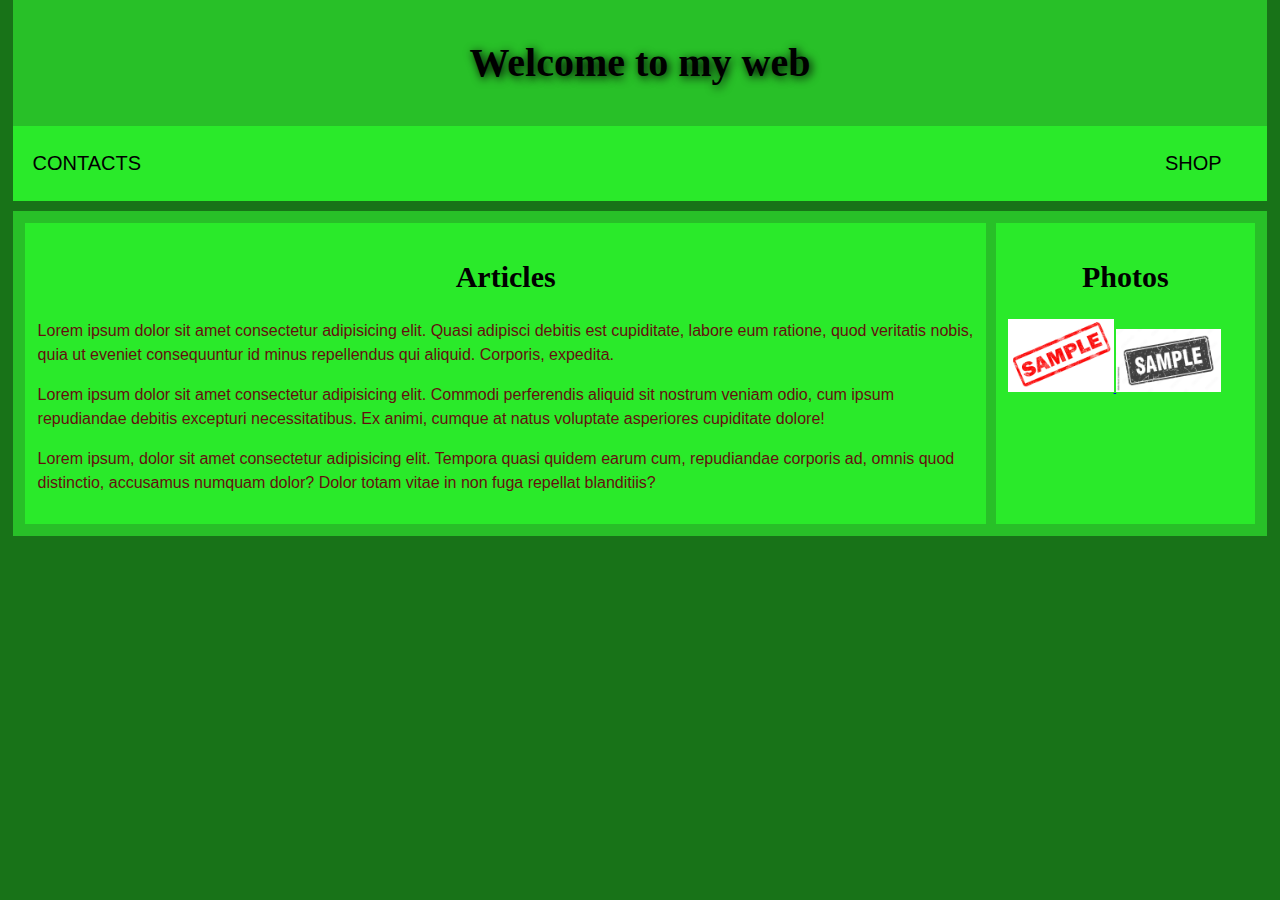
<file: index.html>
<!doctype html>
<html lang="en-US">
  <head>
    <meta charset="utf-8" />
    <meta name="viewport" content="width=device-width" />

    <title>Front page</title>
    <link rel="shortcut icon" href="photo1.jpg" type="image/x-icon" />

    <link rel="stylesheet" href="style1.css" />
  </head>

  <body class="page1">
  

    <header>
      <h1>Welcome to my web</h1>
    </header>
    
    <nav>
      <ul>
        <li><a href="contacts.html">Contacts</a></li>
        <li></li>
        <li></li>
        <li></li>
        <li></li>
        <li></li>
        <li></li>
        <li></li>
        <li></li>
        <li><a href="shop.html">Shop</a></li>
      </ul>

    
    </nav>

   
    <main>
    
      <article>
        <h2>Articles</h2>

        <p>
          Lorem ipsum dolor sit amet consectetur adipisicing elit. Quasi adipisci debitis est cupiditate, labore eum ratione, quod veritatis nobis, quia ut eveniet consequuntur id minus repellendus qui aliquid. Corporis, expedita.
        </p>
            <p>
                Lorem ipsum dolor sit amet consectetur adipisicing elit. Commodi perferendis aliquid sit nostrum veniam odio, cum ipsum repudiandae debitis excepturi necessitatibus. Ex animi, cumque at natus voluptate asperiores cupiditate dolore!
            </p>
        <p>Lorem ipsum, dolor sit amet consectetur adipisicing elit. Tempora quasi quidem earum cum, repudiandae corporis ad, omnis quod distinctio, accusamus numquam dolor? Dolor totam vitae in non fuga repellat blanditiis?</p>
    
      </article>

      
      <aside>
        <h2>Photos</h2>
        
        <div class="row">
            <div class=".column img">
                <a href="photo1.jpg">
                    <img src="photo1.jpg" alt="sample1">
                </a>
                <a href="photo2.jpg">
                    <img src="photo2.jpg" alt="sample1">
                </a>
                

            </div>
            

        </div>
      </aside>
    </main>

    

  </body>
</html>
</file>
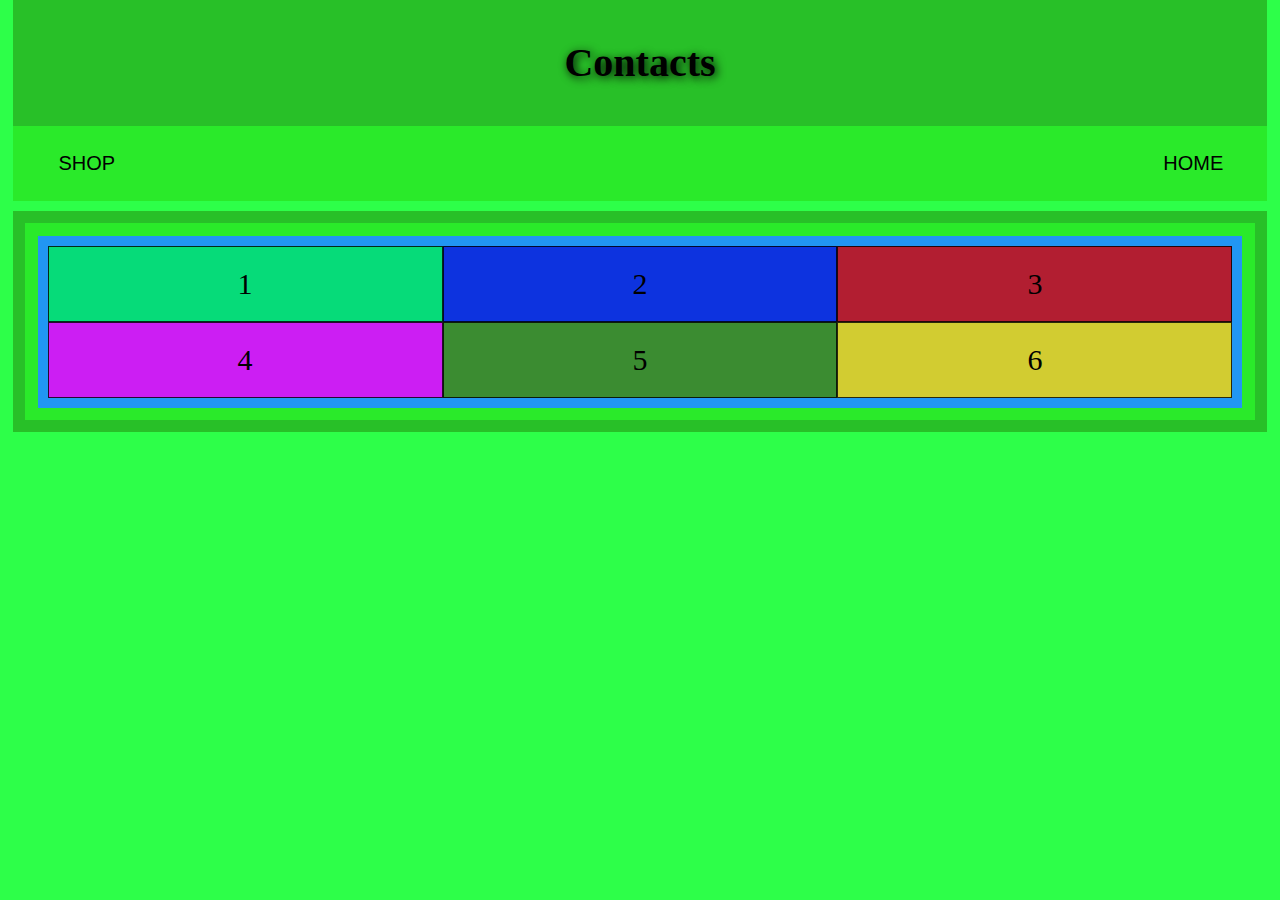
<file: contacts.html>
<!doctype html>
<html lang="en-US">
  <head>
    <meta charset="utf-8" />
    <meta name="viewport" content="width=device-width" />

    <title>Contacts</title>
    <link rel="shortcut icon" href="photo1.jpg" type="image/x-icon" />
   
    <link rel="stylesheet" href="style1.css" />
  </head>

  <body class="page3">
  

    <header>
      <h1>Contacts</h1>
    </header>
    
    <nav>
      <ul>
        <li><a href="shop.html">Shop</a></li>
        <li></li>
        <li></li>
        <li></li>
        <li></li>
        <li></li>
        <li></li>
        <li></li>
        <li></li>
        <li><a href="index.html">Home</a></li>
      </ul>

    
    </nav>

   
    <main>
    
      <article>
        <div class="grid-container">
            
            <div class="grid-item1">1</div>
            <div class="grid-item2">2</div>
            <div class="grid-item3">3</div>  
            <div class="grid-item4">4</div>
            <div class="grid-item5">5</div>
            <div class="grid-item6">6</div>  
          </div>    
      </article>

      
      
    </main>

    

  </body>
</html>
</file>
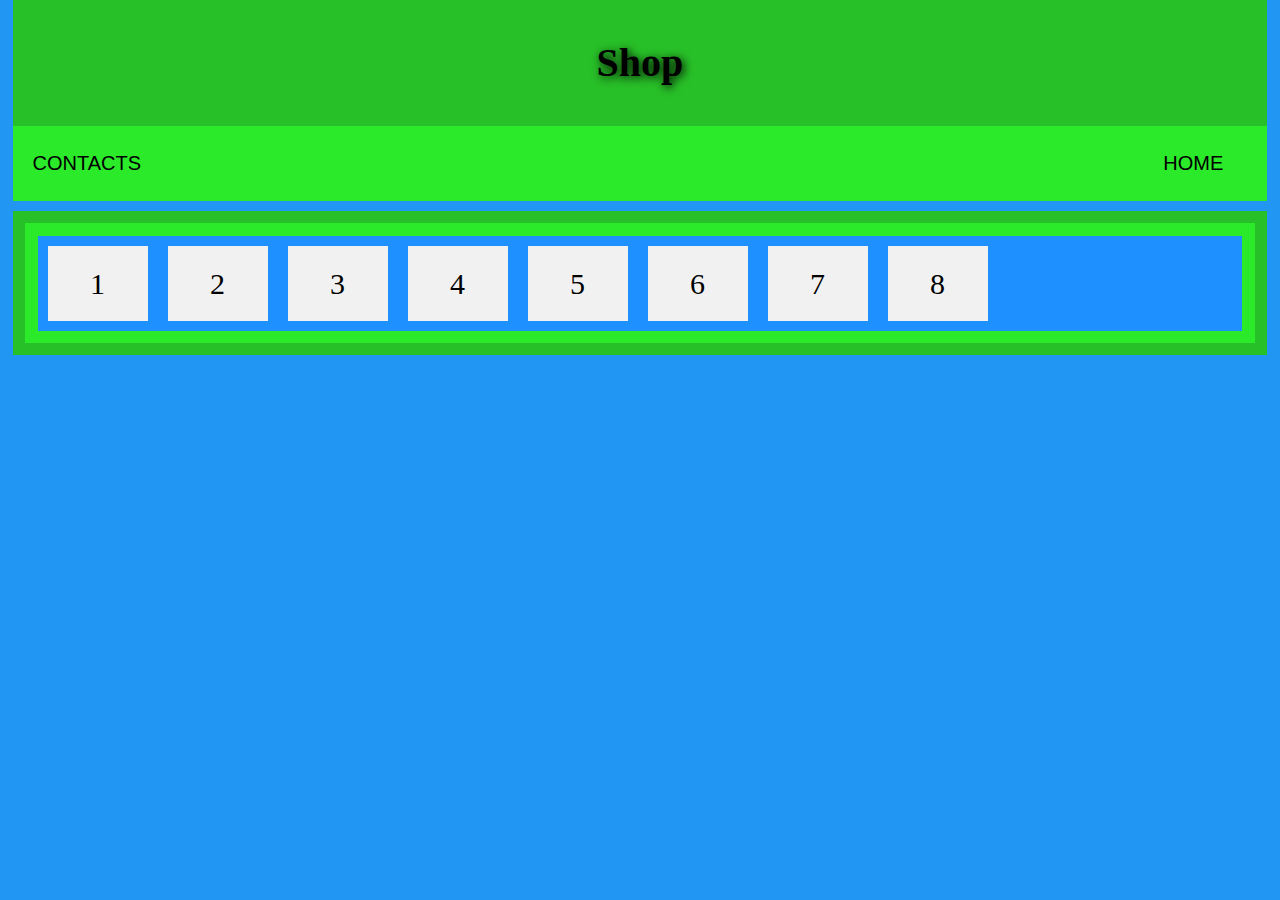
<file: shop.html>
<!doctype html>
<html lang="en-US">
  <head>
    <meta charset="utf-8" />
    <meta name="viewport" content="width=device-width" />

    <title>Shop</title>
    <link rel="shortcut icon" href="photo1.jpg" type="image/x-icon" />
    
    <link rel="stylesheet" href="style1.css" />
  </head>

  <body class="page2">
  

    <header>
      <h1>Shop</h1>
    </header>
    
    <nav>
      <ul>
        <li><a href="contacts.html">Contacts</a></li>
        <li></li>
        <li></li>
        <li></li>
        <li></li>
        <li></li>
        <li></li>
        <li></li>
        <li></li>
        <li><a href="index.html">Home</a></li>
      </ul>

    
    </nav>

   
    <main>
    
      <article>
        <div class="flex-container">
            <div>1</div>
            <div>2</div>
            <div>3</div>  
            <div>4</div>
            <div>5</div>
            <div>6</div>  
            <div>7</div>
            <div>8</div>
          </div>
      </article>

      
      
    </main>

    

  </body>
</html>
</file>
<file: style1.css>
/* || General setup */

html, body {
    margin: 0;
    padding: 0;
  }
  header img{
    width: 5%;
    float: right;
  }
  html {
    font-size: 10px;
   
  }
  
  body {
    width: 98%;
    margin: 0 auto;
  }
  
  /* || typography */
  
  h1, h2, h3 {
    font-family: 'Sonsie One', cursive;
    color: #000000;
  }
  
  p, input, li {
    font-family: 'Open Sans Condensed', sans-serif;
    color: #640f0f;
  }
  
  main, header, nav, article, aside, footer, section {
    background-color: #28c028;
    padding: 1%;
  }
  h1 {
    font-size: 4rem;
    text-align: center;
    color: #000000;
    text-shadow: 2px 2px 10px black;
  }
  
  h2 {
    font-size: 3rem;
    text-align: center;
  }
  
  h3 {
    font-size: 2.2rem;
  }
  
  p, li {
    font-size: 1.6rem;
    line-height: 1.5;
  }
  
  /* || header layout */
  
  nav, article, aside, footer {
    background-color: #2aea2a;
    padding: 1%;
  }
  
  nav {
    height: 50px;
    background-color: #2aea2a;
    display: flex;
    margin-bottom: 10px;
  }
  
  nav ul {
    padding: 0;
    list-style-type: none;
    flex: 2;
    display: flex;
  }
  
  nav li {
    display: inline;
    text-align:center;
    flex: 1;
  }
 
  
  nav a {
    display: inline-block;
    font-size: 2rem;
    text-transform: uppercase;
    text-decoration: none;
    color: black;
  }
  
  nav form {
    flex: 1;
    display: flex;
    align-items: center;
    height: 100%;
    padding: 0 2em;
  }
  
  input {
    font-size: 1.6rem;
    height: 32px;
  }
  
  input[type="search"] {
    flex: 3;
  }
  
  input[type="submit"] {
    flex: 1;
    margin-left: 1rem;
    background: #1f0303;
    border: 0;
    color: white;
  }
  
 
  img {
    width: 45%;
  }

  main {
    display: flex;
  }
  
  article {
    flex: 4;
  }
  
  aside {
    flex: 1;
    margin-left: 10px;
    background-color: #2aea2a;
  }
  
  aside li {
    padding-bottom: 10px;
  }
  
  footer {
    margin-top: 10px;
  }
  .flex-container {
    display: flex;
    flex-wrap: wrap;
    background-color: DodgerBlue;
  }
  
  .flex-container > div {
    background-color: #f1f1f1;
    width: 100px;
    margin: 10px;
    text-align: center;
    line-height: 75px;
    font-size: 30px;
  }
  .grid-container {
    display: grid;
    grid-template-columns: auto auto auto;
    background-color: #2196F3;
    padding: 10px;
    
  }
  .grid-item1 {
    background-color: rgba(0, 236, 90, 0.8);
    border: 1px solid rgba(0, 0, 0, 0.8);
    padding: 20px;
    font-size: 30px;
    text-align: center;
  }
  .grid-item2 {
    background-color: rgba(9, 26, 218, 0.8);
    border: 1px solid rgba(0, 0, 0, 0.8);
    padding: 20px;
    font-size: 30px;
    text-align: center;
  }
  .grid-item3 {
    background-color: rgba(215, 0, 0, 0.8);
    border: 1px solid rgba(0, 0, 0, 0.8);
    padding: 20px;
    font-size: 30px;
    text-align: center;
  }
  .grid-item4 {
    background-color: rgba(248, 0, 243, 0.8);
    border: 1px solid rgba(0, 0, 0, 0.8);
    padding: 20px;
    font-size: 30px;
    text-align: center;
  }
  .grid-item5 {
    background-color: rgba(66, 137, 0, 0.8);
    border: 1px solid rgba(0, 0, 0, 0.8);
    padding: 20px;
    font-size: 30px;
    text-align: center;
  }
  .grid-item6 {
    background-color: rgba(255, 217, 0, 0.8);
    border: 1px solid rgba(0, 0, 0, 0.8);
    padding: 20px;
    font-size: 30px;
    text-align: center;
  }
.page2{
    background-color: #2196F3;
}
.page1{
    background-color: #187318;
}
.page3{
    background-color: #2dff49;
}
</file>
